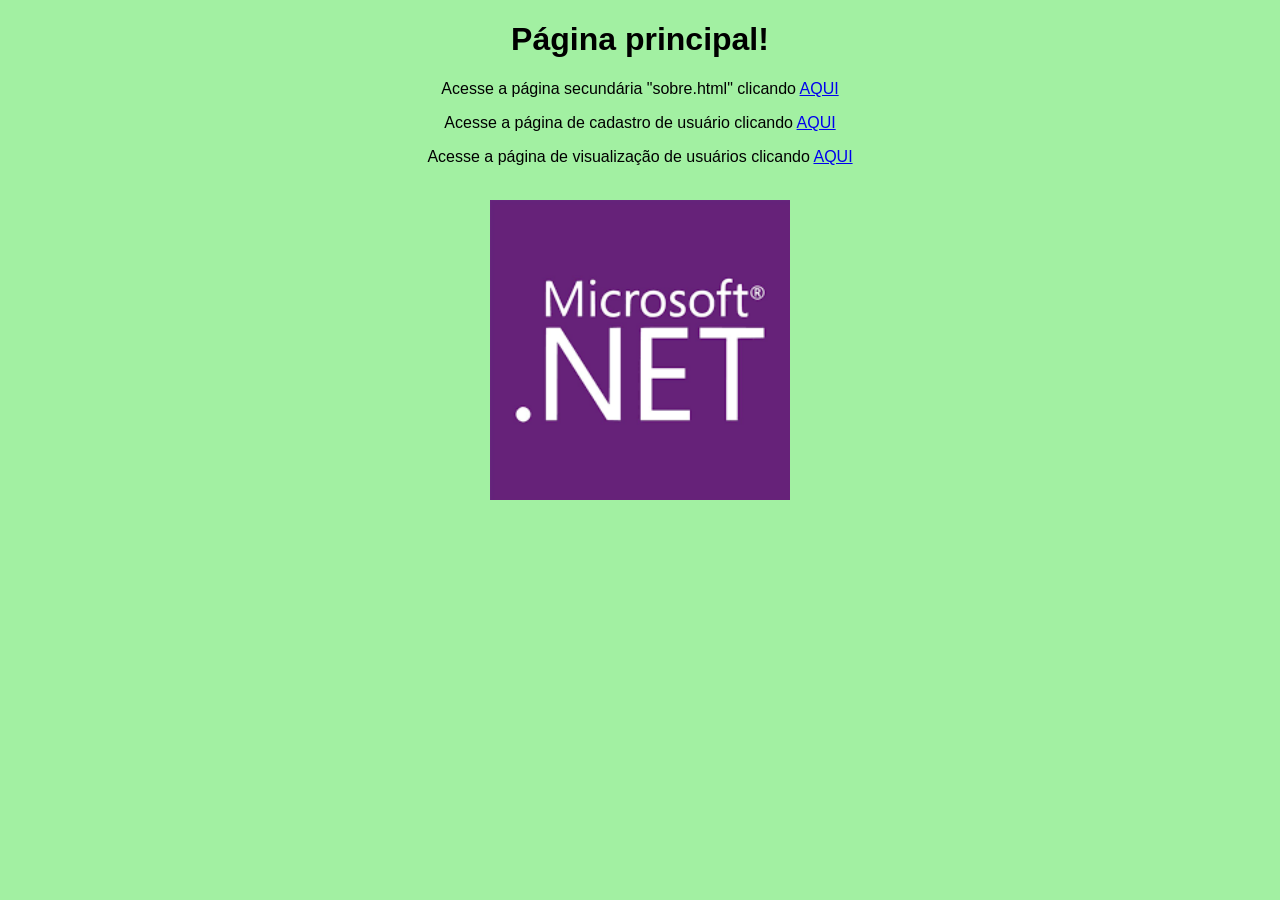
<file: www/index.html>
<!DOCTYPE html>
<html lang="pt-br">
<head>
    <meta charset="UTF-8">
    <meta name="viewport" content="width=device-width, initial-scale=1.0">
    <link rel="stylesheet" href="style.css">
    <link rel="shortcut icon" href="image.png">
    <title>Página HTML</title>
</head>
<body>
    <h1>Página principal!</h1>
    <p>Acesse a página secundária "sobre.html" clicando <a href="about.html">AQUI</a></p>
    <p>Acesse a página de cadastro de usuário clicando <a href="register.html">AQUI</a></p>
    <p>Acesse a página de visualização de usuários clicando <a href="user.html">AQUI</a></p>
    <br>
    <img src="image.png" alt="Servidor" height="300">
</body>
</html>
</file>
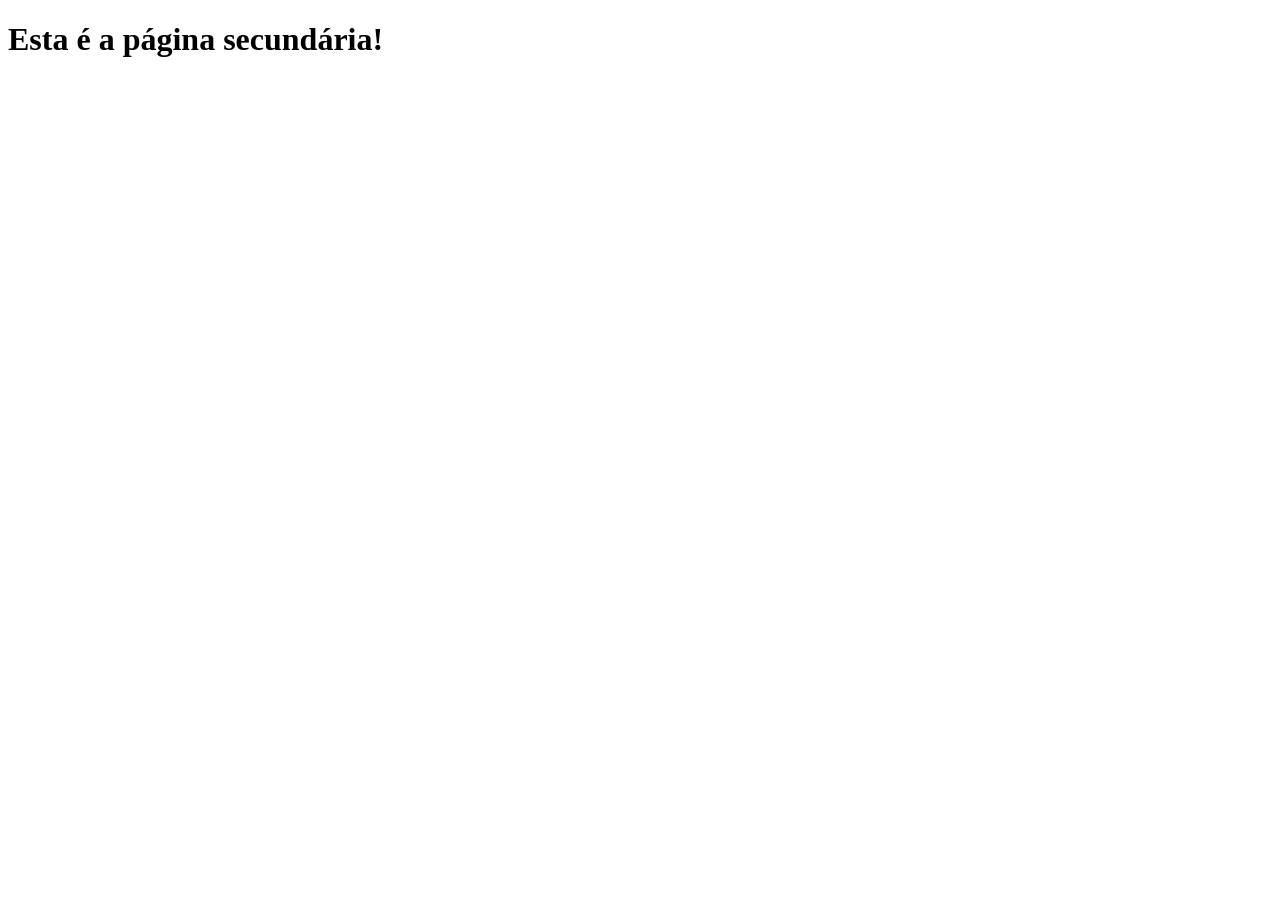
<file: www/about.html>
<!DOCTYPE html>
<html lang="pt-br">
<head>
    <meta charset="UTF-8">
    <meta name="viewport" content="width=device-width, initial-scale=1.0">
    <title>Página HTML 2</title>
</head>
<body>
    <h1>Esta é a página secundária!</h1>
</body>
</html>
</file>
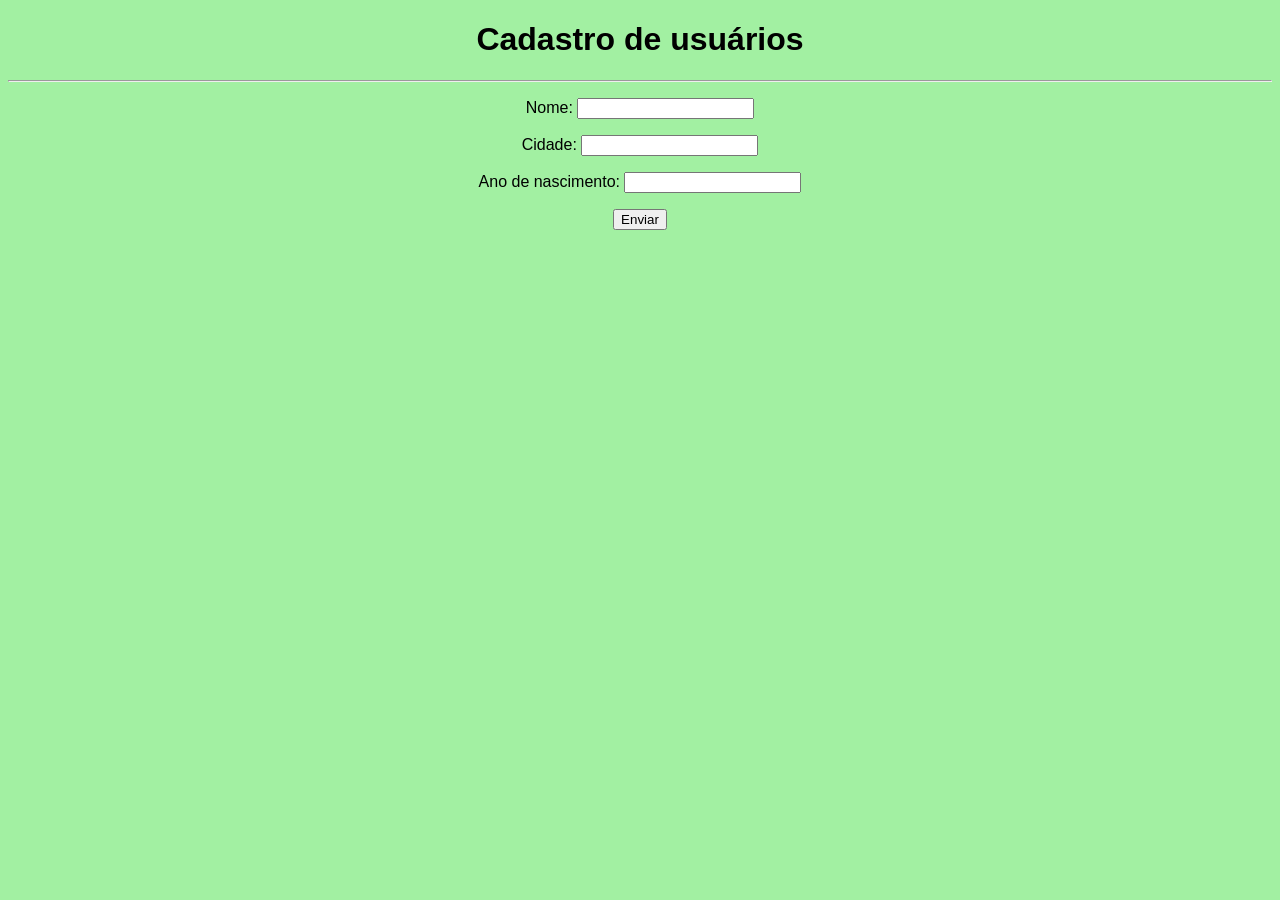
<file: www/register.html>
<!DOCTYPE html>
<html lang="pt-br">
<head>
    <meta charset="UTF-8">
    <meta name="viewport" content="width=device-width, initial-scale=1.0">
    <link rel="stylesheet" href="style.css">
    <title>Página HTML de Cadastro</title>
</head>
<body>
    <h1>Cadastro de usuários</h1><hr>
    <form method="post" style="margin-left: auto; margin-right: auto;">
        <p>
            <label for="name">Nome: </label>
            <input type="text" name="name" id="name" required>
        </p>
        <p>
            <label for="city">Cidade: </label>
            <input type="text" name="city" id="city" required>
        </p>
        <p>
            <label for="year">Ano de nascimento: </label>
            <input type="number" step="1" name="year" id="year" required>
        </p>
        <p>
            <input type="submit" value="Enviar">
        </p>
    </form>
</body>
</html>
</file>
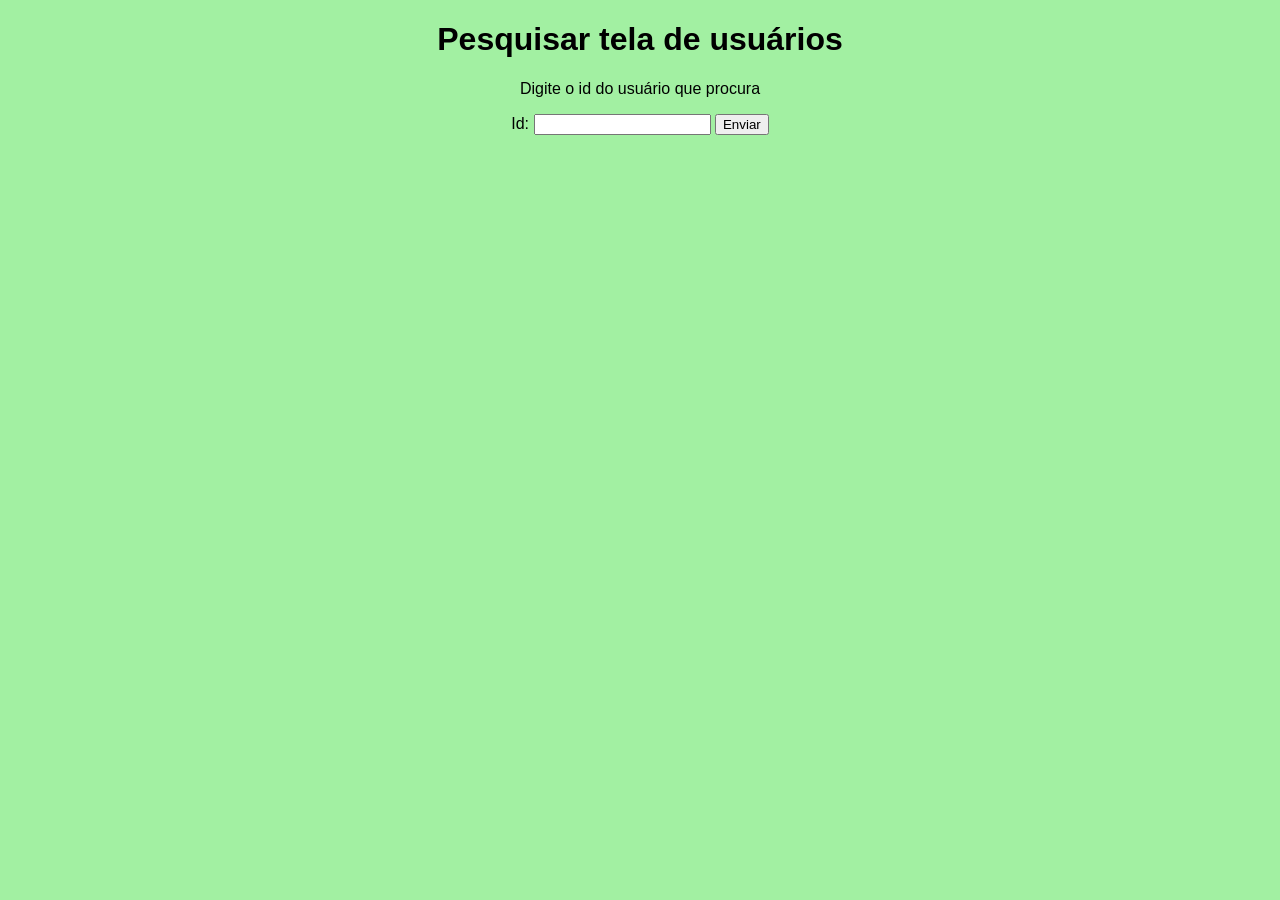
<file: www/userSearch.html>
<!DOCTYPE html>
<html lang="pt-br">
<head>
    <meta charset="UTF-8">
    <meta name="viewport" content="width=device-width, initial-scale=1.0">
    <link rel="stylesheet" href="style.css">
    <title>Página HTML usuário</title>
</head>
<body>
    <h1>Pesquisar tela de usuários</h1>
    <p>Digite o id do usuário que procura</p>
    <form action="user.html" method="get">
        <p>
            <label for="id">Id: </label>
            <input type="number" name="user" id="id">
            <input type="submit" value="Enviar">
        </p>
    </form>
</body>
</html>
</file>
<file: www/style.css>
body {
    font-family: 'Segoe UI', Tahoma, Geneva, Verdana, sans-serif;
    background-color: rgb(162, 240, 162);
    text-align: center;
}
</file>
